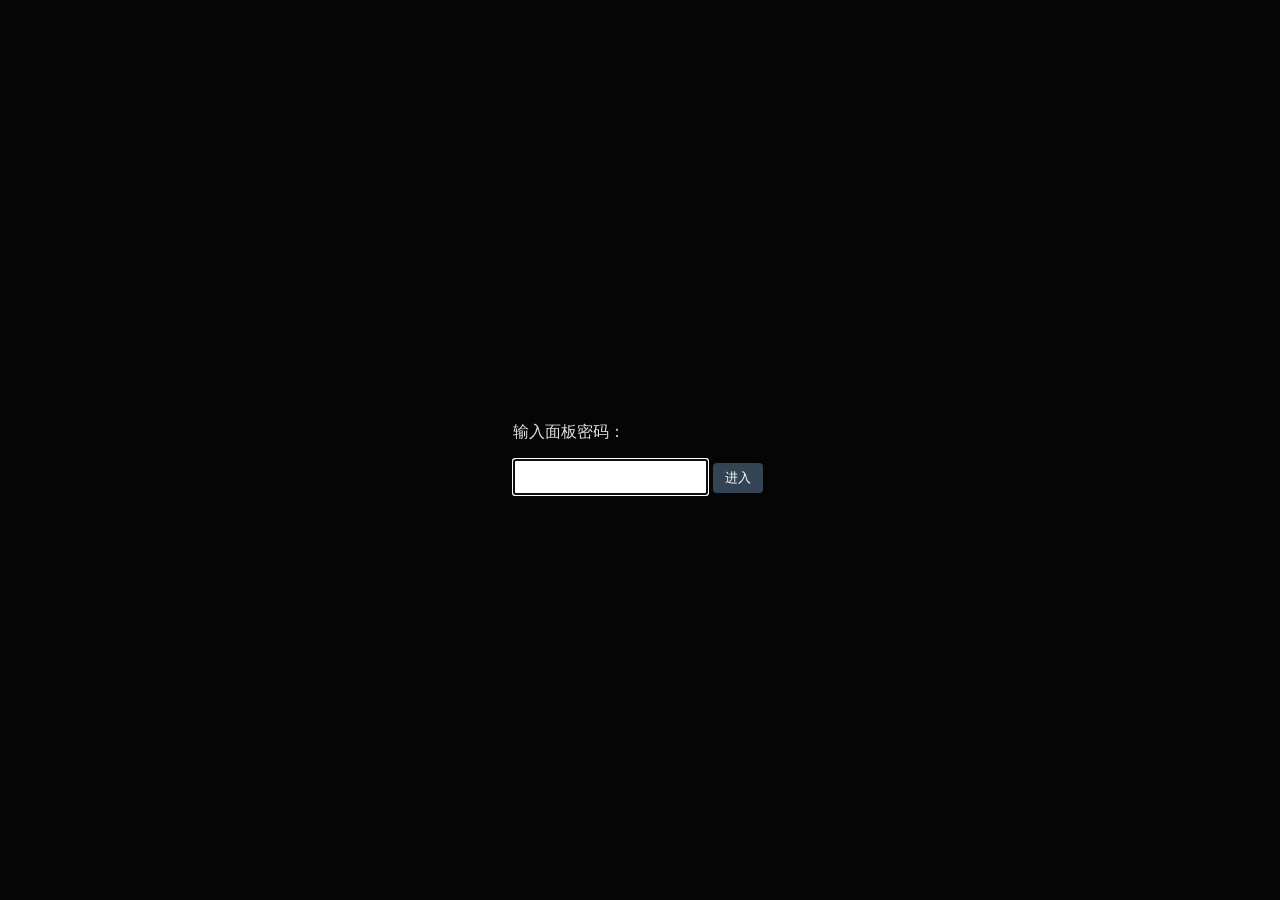
<file: webctl_static/index.html>
<!DOCTYPE html>
<html lang="zh">
<head>
<meta charset="UTF-8">
<title>florr-auto-pathing 控制面板</title>
<style>
  body { font-family: system-ui, sans-serif; background: #1a1a1a; color: #e0e0e0; margin: 0; padding: 16px; }
  h1 { font-size: 18px; }
  h2 { font-size: 14px; color: #9ad; margin: 16px 0 8px; }
  .boxes { display: flex; gap: 16px; flex-wrap: wrap; }
  .box { background: #262626; border-radius: 8px; padding: 12px; flex: 1; min-width: 280px; }
  .box h2 { margin-top: 0; }
  .unit { display: flex; justify-content: space-between; padding: 2px 0; font-size: 13px; }
  .unit .active { color: #6c6; }
  .unit .inactive { color: #999; }
  .unit .failed { color: #e66; }
  button { background: #345; color: #fff; border: none; padding: 6px 12px; border-radius: 4px; cursor: pointer; margin-right: 4px; }
  button:hover { background: #456; }
  textarea { width: 100%; height: 300px; background: #111; color: #ddd; font-family: monospace; font-size: 12px; box-sizing: border-box; }
  #login { position: fixed; inset: 0; background: #000c; display: flex; align-items: center; justify-content: center; }
  #login input { padding: 8px; font-size: 14px; }
  .hidden { display: none !important; }
  #errors { white-space: pre-wrap; font-size: 12px; color: #e66; }
  #log { background: #000; color: #9c9; font-family: monospace; font-size: 12px; height: 200px; overflow-y: auto; padding: 8px; white-space: pre-wrap; }
</style>
</head>
<body>

<div id="login">
  <div>
    <p>输入面板密码：</p>
    <input type="password" id="password-input" autofocus>
    <button id="password-submit">进入</button>
  </div>
</div>

<div id="app" class="hidden">
  <h1>florr-auto-pathing 控制面板</h1>
  <div class="boxes" id="boxes"></div>

  <h2>config.json</h2>
  <textarea id="config-text"></textarea>
  <div id="errors"></div>
  <button id="config-save">保存</button>

  <h2>日志（本机 florr-bot）</h2>
  <div id="log"></div>
</div>

<script>
const SELF_ORIGIN = window.location.origin;
let TOKEN = localStorage.getItem("florr_webctl_token") || "";
let PEER_ORIGIN = "";

function authHeaders() {
  return { "Authorization": "Bearer " + TOKEN };
}

async function apiGet(origin, path) {
  const resp = await fetch(origin + path, { headers: authHeaders() });
  if (resp.status === 401) {
    localStorage.removeItem("florr_webctl_token");
    location.reload();
    throw new Error("未授权");
  }
  return resp;
}

function renderBox(container, origin, label, status) {
  let html = `<h2>${label}</h2>`;
  if (!status) {
    html += `<p style="color:#e66">无法连接</p>`;
  } else {
    html += `<div>内存: ${status.memory.mem_used_mb ?? "?"} / ${status.memory.mem_total_mb ?? "?"} MB</div>`;
    html += `<div>Swap: ${status.memory.swap_used_mb ?? "?"} / ${status.memory.swap_total_mb ?? "?"} MB</div>`;
    for (const [unit, state] of Object.entries(status.units)) {
      const cls = state === "active" ? "active" : (state === "failed" ? "failed" : "inactive");
      html += `<div class="unit"><span>${unit}</span><span class="${cls}">${state}</span></div>`;
    }
    html += status.active_block
      ? `<div>当前时块: ${status.active_block.id}（${status.active_block.map}）</div>`
      : `<div>当前没有生效的时块</div>`;
    html += `<div style="margin-top:8px">
      <button data-action="start">启动</button>
      <button data-action="stop">停止</button>
      <button data-action="restart">重启</button>
    </div>`;
  }
  container.innerHTML = html;
  container.querySelectorAll("button[data-action]").forEach(btn => {
    btn.addEventListener("click", () => control(origin, btn.dataset.action));
  });
}

async function control(origin, action) {
  await fetch(origin + "/api/control/" + action, { method: "POST", headers: authHeaders() });
  refreshStatus();
}

async function refreshStatus() {
  const boxes = document.getElementById("boxes");
  boxes.innerHTML = "";
  const selfBox = document.createElement("div");
  selfBox.className = "box";
  boxes.appendChild(selfBox);

  try {
    const resp = await apiGet(SELF_ORIGIN, "/api/status");
    const status = await resp.json();
    PEER_ORIGIN = status.peer_url || "";
    renderBox(selfBox, SELF_ORIGIN, "本机（" + SELF_ORIGIN + "）", status);
  } catch (e) {
    renderBox(selfBox, SELF_ORIGIN, "本机", null);
  }

  if (PEER_ORIGIN) {
    const peerBox = document.createElement("div");
    peerBox.className = "box";
    boxes.appendChild(peerBox);
    try {
      const resp = await fetch(PEER_ORIGIN + "/api/status", { headers: authHeaders() });
      const status = await resp.json();
      renderBox(peerBox, PEER_ORIGIN, "对端（" + PEER_ORIGIN + "）", status);
    } catch (e) {
      renderBox(peerBox, PEER_ORIGIN, "对端（" + PEER_ORIGIN + "）", null);
    }
  }
}

async function loadConfig() {
  const resp = await apiGet(SELF_ORIGIN, "/api/config");
  const text = await resp.text();
  document.getElementById("config-text").value = JSON.stringify(JSON.parse(text), null, 2);
}

async function saveConfig() {
  const errorsEl = document.getElementById("errors");
  errorsEl.style.color = "#e66";
  errorsEl.textContent = "";
  const text = document.getElementById("config-text").value;
  const resp = await fetch(SELF_ORIGIN + "/api/config", {
    method: "POST", headers: authHeaders(), body: text
  });
  // resp.json() 在非 JSON 响应体(比如没被这次修复覆盖到的某个 500 场景, 或者
  // 反代/浏览器自己生成的错误页)上会 reject —— 之前没 try/catch, 那个 reject
  // 会让整个函数在这里静默中断, "已保存"/错误信息都不会出现, 用户点了保存跟
  // 没点一样。
  let body = null;
  try { body = await resp.json(); } catch {}
  if (!resp.ok) {
    errorsEl.textContent = body?.errors?.join("\n") ?? body?.error ?? (resp.status + " " + resp.statusText);
    return;
  }
  errorsEl.style.color = "#6c6";
  errorsEl.textContent = "已保存";
}

function startLogStream() {
  const logEl = document.getElementById("log");
  const es = new EventSource(SELF_ORIGIN + "/api/logs/stream?token=" + encodeURIComponent(TOKEN));
  es.onmessage = (e) => {
    logEl.textContent += e.data + "\n";
    logEl.scrollTop = logEl.scrollHeight;
  };
  // EventSource 断线(网络问题/服务重启/401)以前完全没有反馈 —— 日志区就那样
  // 停在最后一行, 看不出是"日志说完了"还是"连接掉了"。
  es.onerror = () => {
    logEl.textContent += "[日志流断开]\n";
    logEl.scrollTop = logEl.scrollHeight;
  };
}

function enterApp() {
  document.getElementById("login").classList.add("hidden");
  document.getElementById("app").classList.remove("hidden");
  // 三个调用以前都是又不 await 又不 catch —— 任何一个 reject 都会是完全静默的
  // unhandled rejection, 界面上什么反馈都没有(refreshStatus 自己内部已经用
  // try/catch 渲染了"无法连接", 这里的 catch 主要兜 loadConfig 意外抛出的情况,
  // 比如 /api/config 返回的不是合法 JSON)。
  refreshStatus().catch((e) => console.error("refreshStatus 失败", e));
  loadConfig().catch((e) => console.error("loadConfig 失败", e));
  startLogStream();
  setInterval(refreshStatus, 10000);
}

document.getElementById("password-submit").addEventListener("click", () => {
  TOKEN = document.getElementById("password-input").value;
  localStorage.setItem("florr_webctl_token", TOKEN);
  enterApp();
});
document.getElementById("config-save").addEventListener("click", saveConfig);

if (TOKEN) {
  enterApp();
}
</script>
</body>
</html>
</file>
